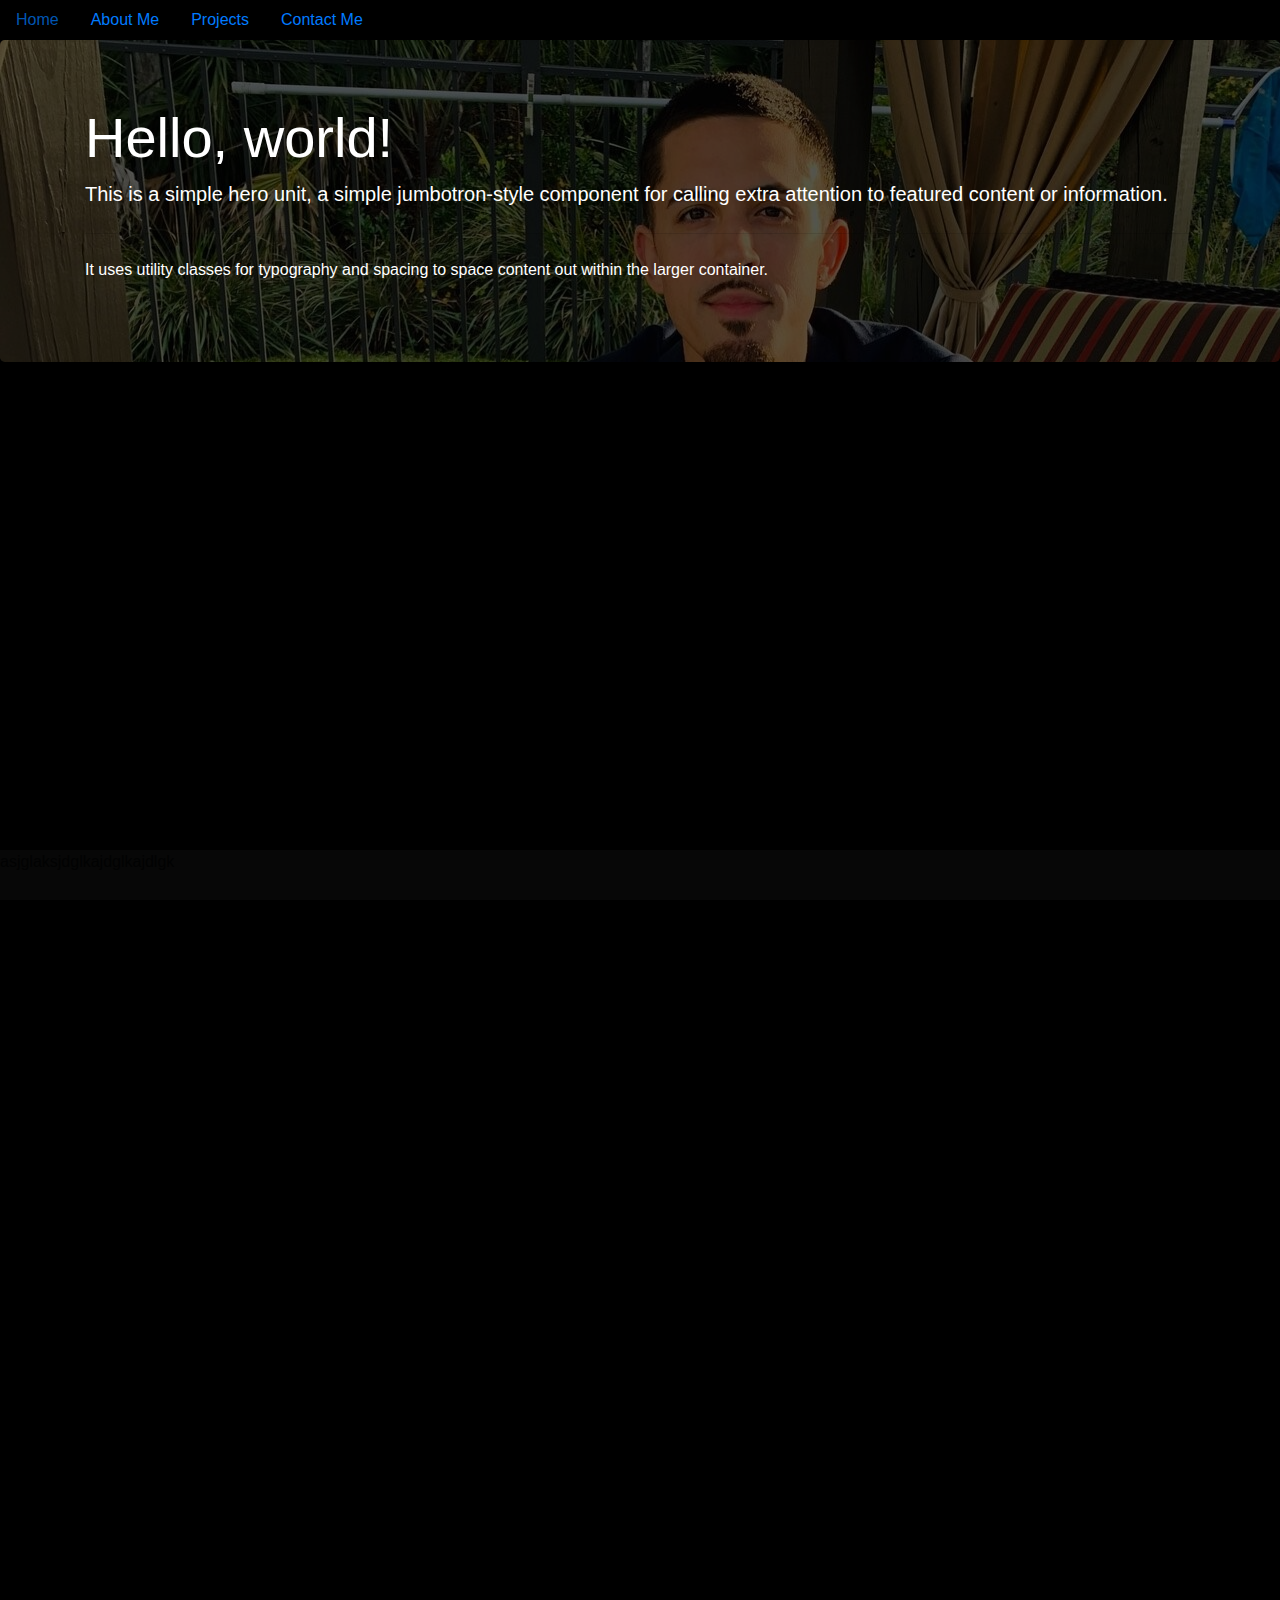
<file: aboutme.html>
<head>
    <title>Benjamin Jasso</title>
    <link rel="stylesheet" href="https://maxcdn.bootstrapcdn.com/bootstrap/4.0.0/css/bootstrap.min.css" integrity="sha384-Gn5384xqQ1aoWXA+058RXPxPg6fy4IWvTNh0E263XmFcJlSAwiGgFAW/dAiS6JXm" crossorigin="anonymous">
    <link rel="stylesheet" type="text/css" href="styles.css">
</head>




<header>
    <ul class="nav">
        <li class="nav-item">
          <a class="nav-link" href="#">Home</a>
        </li>
        <li class="nav-item">
          <a class="nav-link" href="#">About Me</a>
        </li>
        <li class="nav-item">
          <a class="nav-link" href="#">Projects</a>
        </li>
        <li class="nav-item">
          <a class="nav-link" href="#">Contact Me</a>
        </li>
      </ul>
</header>





<body>
    
            
    

    </div>
    <div class="row h-100">
        
       <div class="col-lg-12">
            <div class="jumbotron bg-cover text-white" style="background-image: linear-gradient(to bottom, rgba(0,0,0,0.6) 0%,rgba(0,0,0,0.6) 100%), url(images/portrait2.jpeg)">
                <div class="container">
                <h1 class="display-4">Hello, world!</h1>
                <p class="lead">This is a simple hero unit, a simple jumbotron-style component for calling extra attention to featured content or information.</p>
                <hr class="my-4">
                <p>It uses utility classes for typography and spacing to space content out within the larger container.</p>
                
                  </div>
              <!-- /.container   -->
              </div>
                
        </div>


    </div>
    <div class="row h-100">
        


    </div>

        


    
    

</body>


<footer>

<p>asjglaksjdglkajdglkajdlgk</p>

</footer>
</file>
<file: styles.css>
header {
    
    width: 100%;
    background-color: black;
    float:none;
   
}
nav {
    background-color:black;
    float: none;
    position: absolute;
    top: 25px;
    
    left: 50%;
    transform: translate(-50%, -50%);
}
.imgbox {
    display: grid;
    height: 100%;
}
.center-fit {
    max-width: 100%;
    max-height: 100vh;
    margin: auto;
}
footer {
    position: fixed;
    height: 50px;
    bottom: 0;
    width: 100%;
    background-color:grey;
    opacity: 5%;
}

.container1 {
    height:200px;
    width: 100%;
}

body {
    background-color: black;
}
</file>
